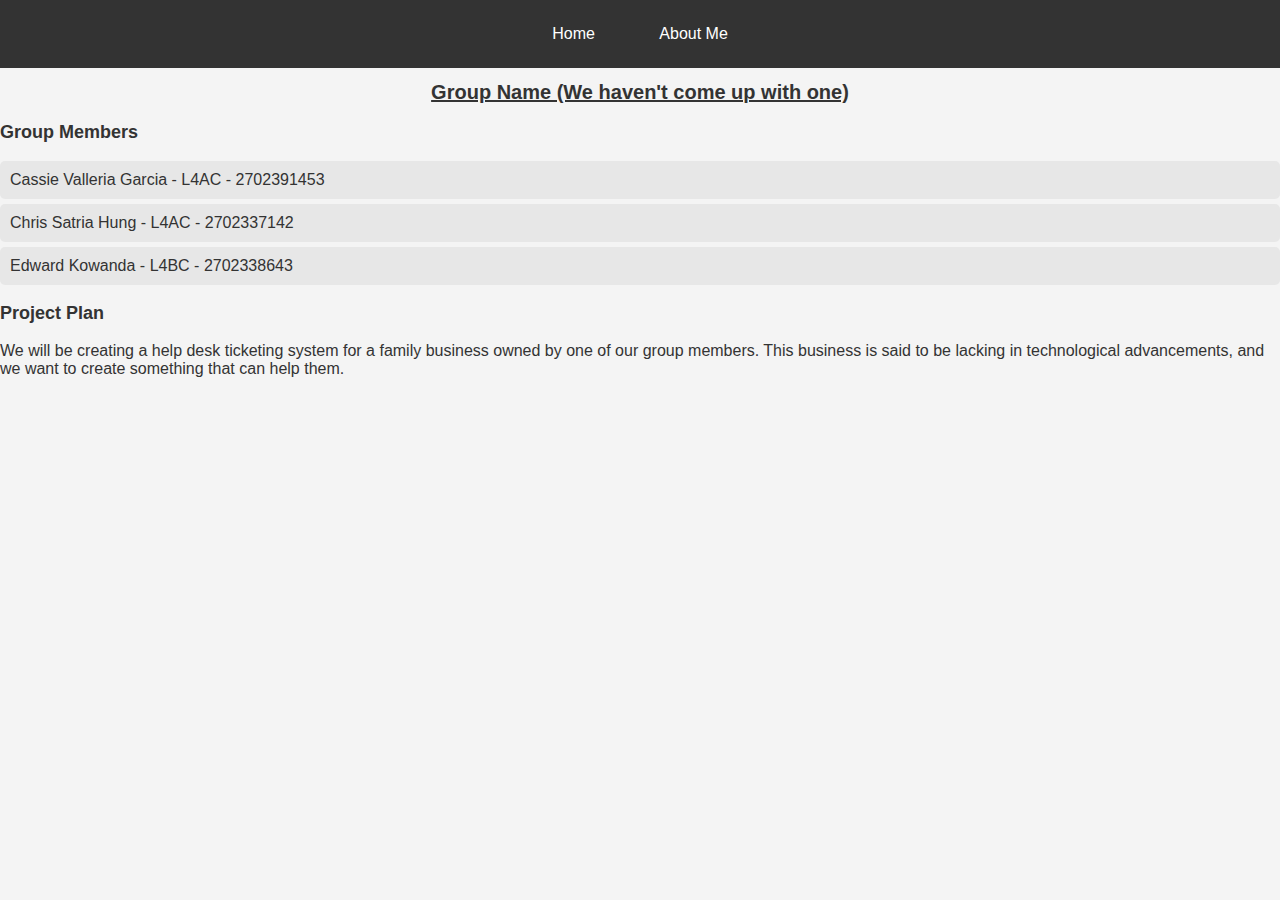
<file: index.html>
<!DOCTYPE html>
<html lang="en">

<head>
    <title>Home Page</title>
    <!-- Custom CSS -->
    <link rel="stylesheet" href="stylesheet.css">
</head>

<body>
    <div class="navbar">
        <a href="index.html">Home</a>
        <a href="about-me.html">About Me</a>
    </div>

    <div class="group-name">
        <h1>Group Name (We haven't come up with one)</h1>
    </div>

    <div class="group-members">
        <p>Group Members</p>
        <ul>
            <li>Cassie Valleria Garcia - L4AC - 2702391453</li>
            <li>Chris Satria Hung - L4AC - 2702337142</li>
            <li>Edward Kowanda - L4BC - 2702338643</li>
        </ul>
    </div>

    <div class="group-plan">
        <p>Project Plan</p>
        We will be creating a help desk ticketing system for a family business owned by one of our group members. This business is said to be lacking in technological advancements, and we want to create something that can help them.
    </div>

</body>

</html>
</file>
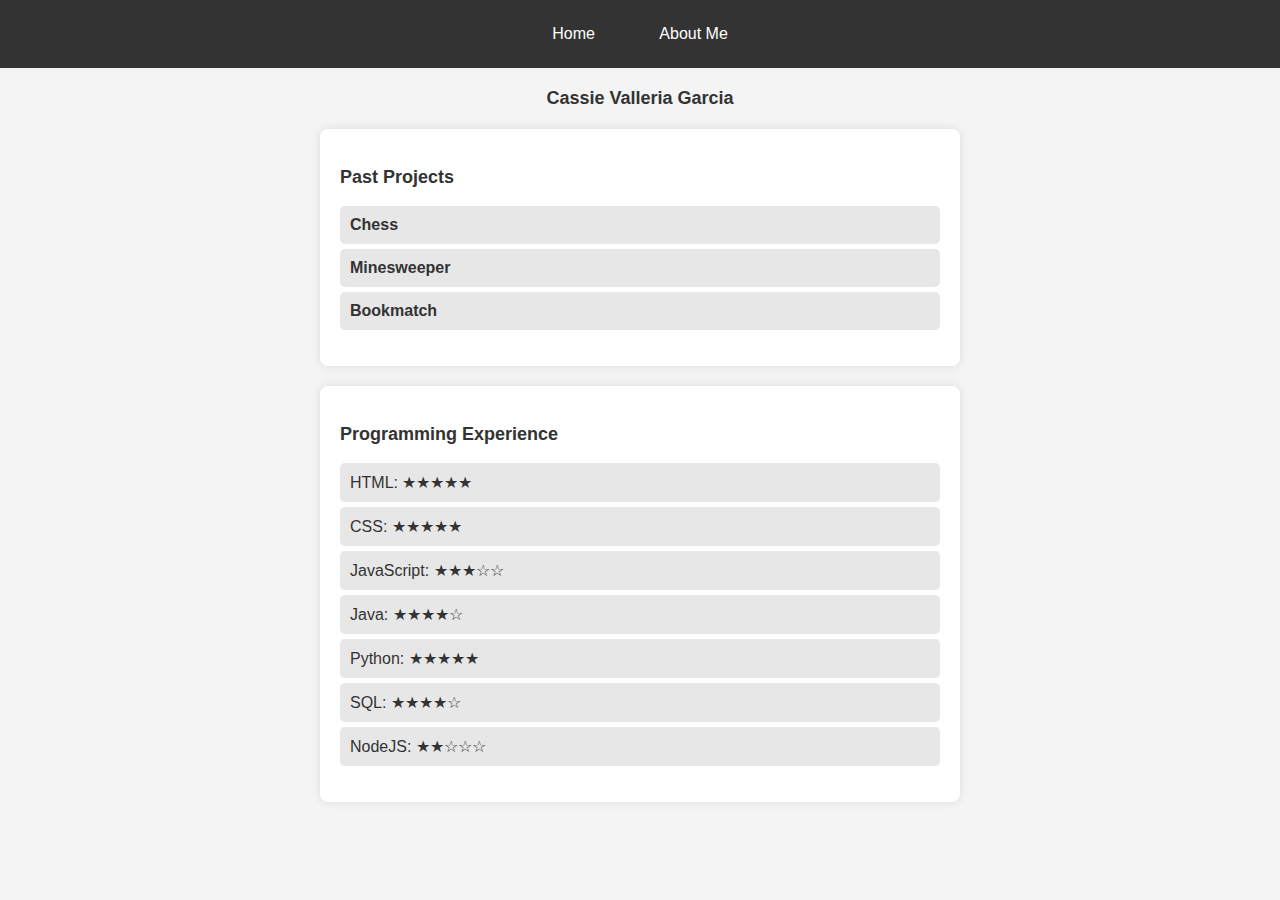
<file: about-me.html>
<!DOCTYPE html>
<html lang="en">

<head>
    <title>About Me</title>
    <!-- Custom CSS -->
    <link rel="stylesheet" href="stylesheet.css">
</head>

<body>
    <div class="navbar">
        <a href="index.html">Home</a>
        <a href="about-me.html">About Me</a>
    </div>
    <div class="name">
        <p>Cassie Valleria Garcia</p>
    </div>

    <div class="past-projects">
        <p>Past Projects</p>
        <ul>
            <li><a href="https://github.com/cassievg/Final-Project-Algo-Prog-">Chess</a></li>
            <li><a href="https://github.com/cassievg/OOP-Minesweeper-with-UI">Minesweeper</a></li>
            <li><a href="https://github.com/waengs/bookmatch">Bookmatch</a></li>
        </ul>
    </div>

    <div class="programming-exp">
        <p>Programming Experience</p>
        <ul id="skills-list"></ul>
    </div>

    <script>
        const skills = [
            { name: "HTML", rating: 5 },
            { name: "CSS", rating: 5 },
            { name: "JavaScript", rating: 3 },
            { name: "Java", rating: 4 },
            { name: "Python", rating: 5 },
            { name: "SQL", rating: 4 },
            { name: "NodeJS", rating: 2 }
        ];

        function generateStars(skillIndex) {
            return Array.from({ length: 5 }, (_, i) =>
                `<span class="stars" data-index="${i + 1}" data-skill="${skillIndex}">` + (i < skills[skillIndex].rating ? "★" : "☆") + "</span>"
            ).join('');
        }

        function renderSkills() {
            const skillsList = document.getElementById("skills-list");
            skillsList.innerHTML = "";
            skills.forEach((skill, index) => {
                const li = document.createElement("li");
                li.innerHTML = `${skill.name}: ${generateStars(index)}`;
                skillsList.appendChild(li);
            });
        }

        document.addEventListener("click", function (event) {
            if (event.target.classList.contains("stars")) {
                const skillIndex = event.target.getAttribute("data-skill");
                const newRating = parseInt(event.target.getAttribute("data-index"));
                skills[skillIndex].rating = newRating;
                renderSkills();
            }
        });

        renderSkills();
    </script>

</body>

</html>
</file>
<file: stylesheet.css>
body {
    font-family: Arial, sans-serif;
    margin: 0;
    padding: 0;
    background-color: #f4f4f4;
    color: #333;
}

.navbar {
    background-color: #333;
    overflow: hidden;
    padding: 15px;
    text-align: center;
}

.navbar a {
    color: white;
    text-decoration: none;
    padding: 10px 20px;
    margin: 0 10px;
    display: inline-block;
    transition: background 0.3s;
}

.navbar a:hover {
    background-color: #575757;
    border-radius: 5px;
}

.name {
    text-align: center;
    font-size: 24px;
    font-weight: bold;
    margin: 20px 0;
}

.past-projects, .programming-exp {
    max-width: 600px;
    margin: 20px auto;
    background: white;
    padding: 20px;
    border-radius: 8px;
    box-shadow: 0 0 10px rgba(0, 0, 0, 0.1);
}

p {
    font-size: 18px;
    font-weight: bold;
}

ul {
    list-style-type: none;
    padding: 0;
}

ul li {
    background: #e7e7e7;
    margin: 5px 0;
    padding: 10px;
    border-radius: 5px;
}

ul li a {
    text-decoration: none;
    color: #333;
    font-weight: bold;
}

ul li a:hover {
    color: #007BFF;
}

.rating {
    color: gold;
    font-size: 18px;
}


h1 {
    font-size: 20px;
    font-weight: bold;
    text-decoration: underline;
    text-align: center;
}
</file>
